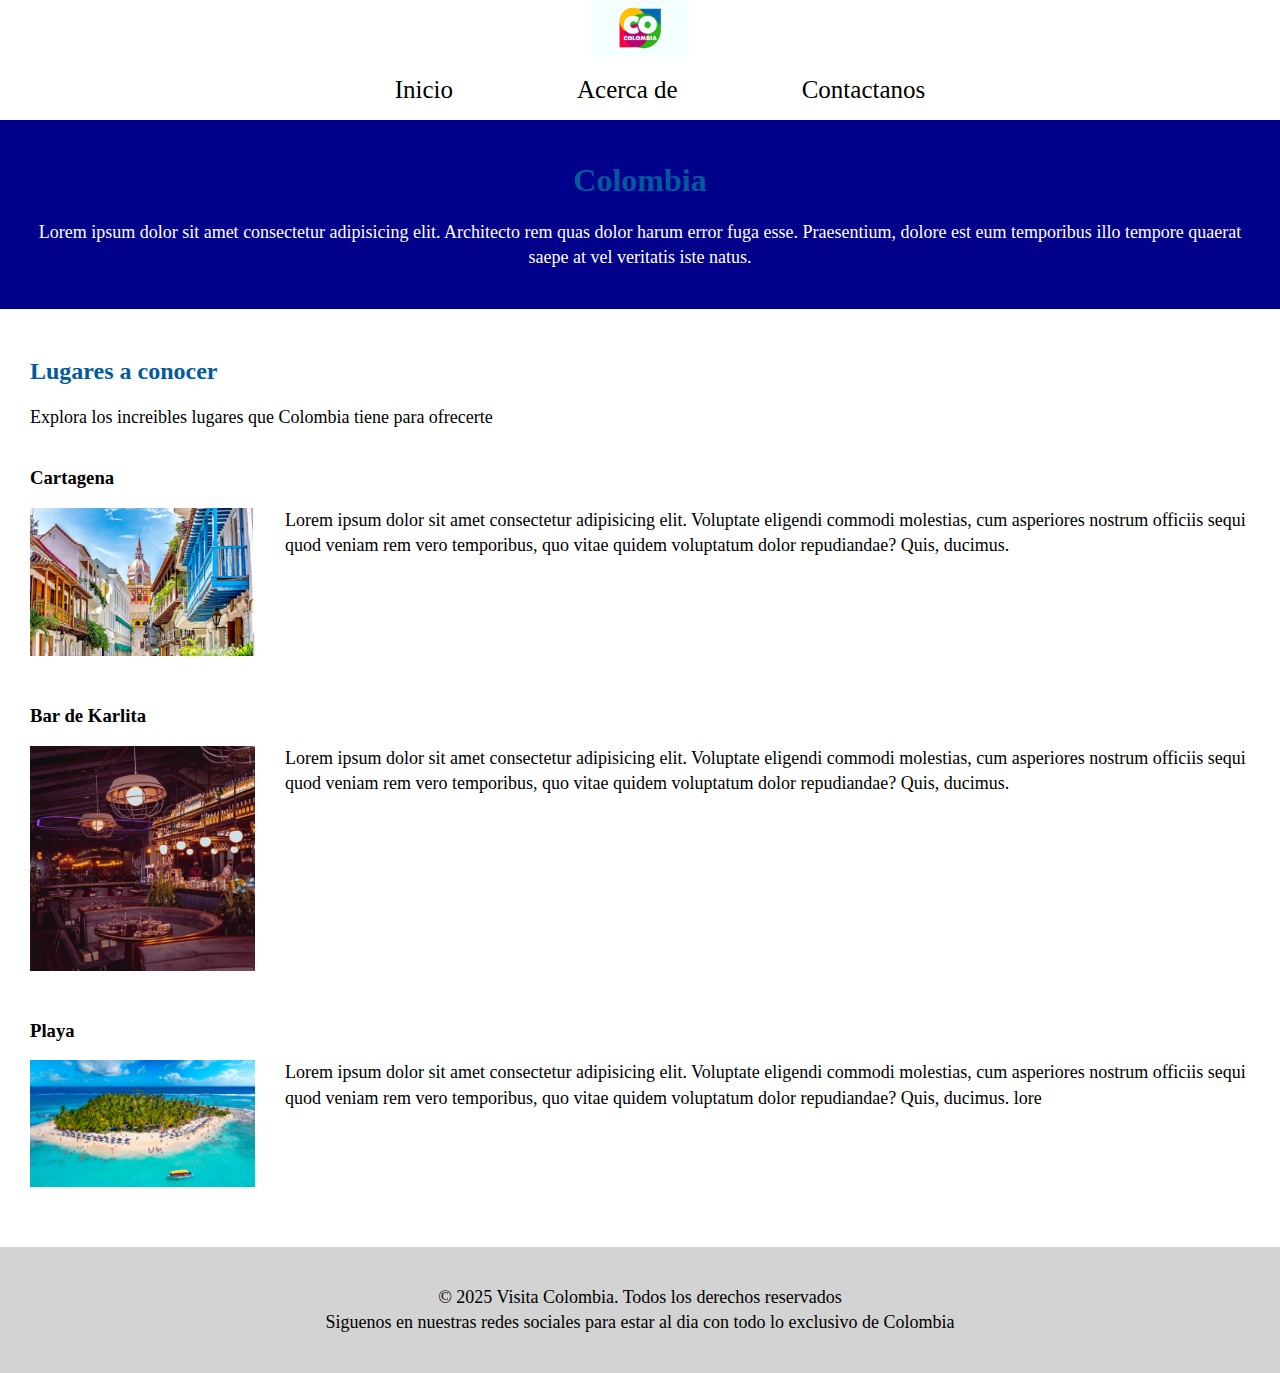
<file: html/index.html>
<!DOCTYPE html>
<html lang="en">
<head>
    <meta charset="UTF-8">
    <meta name="viewport" content="width=device-width, initial-scale=1.0">
    <link rel="stylesheet" href="../css/index.css">
    <title>Recordando HTML</title>
</head>
<body>
    <header>
        <img class = 'logo'src="../img/logo-colombia.webp" alt="LogoPaises">
        <nav>
            <ul>
                <li><a href="../html/index.html">Inicio</a></li>
                <li><a href="../html/about.html">Acerca de</a></li>
                <li> <a href="../html/contact.html">Contactanos</a></li>
            </ul>
        </nav>
    </header>

    <main>
        <div class="wellcome">
            <h1>Colombia</h1>
            <p>Lorem ipsum dolor sit amet consectetur adipisicing elit. Architecto rem quas dolor harum error fuga esse. Praesentium, dolore est eum temporibus illo tempore quaerat saepe at vel veritatis iste natus.</p>
        </div>
        <div class="places">
            <h2>Lugares a conocer</h2>
            <p>Explora los increibles lugares que Colombia tiene para ofrecerte</p>

            <div class="infoCurso">
                <h3>Cartagena</h3>
                <img src="../img/cartagena.jfif" alt="">
                <p>Lorem ipsum dolor sit amet consectetur adipisicing elit. Voluptate eligendi commodi molestias, cum asperiores nostrum officiis sequi quod veniam rem vero temporibus, quo vitae quidem voluptatum dolor repudiandae? Quis, ducimus.</p>
            </div>
            <div class="infoCurso">
                <h3>Bar de Karlita</h3>
                <img src="../img/mejores-bares-colombia.webp" alt="">
                <p>Lorem ipsum dolor sit amet consectetur adipisicing elit. Voluptate eligendi commodi molestias, cum asperiores nostrum officiis sequi quod veniam rem vero temporibus, quo vitae quidem voluptatum dolor repudiandae? Quis, ducimus.</p>
            </div>
            <div class="infoCurso">
                <h3>Playa</h3>
                <img src="../img/playas.jpg" alt="">
                <p>Lorem ipsum dolor sit amet consectetur adipisicing elit. Voluptate eligendi commodi molestias, cum asperiores nostrum officiis sequi quod veniam rem vero temporibus, quo vitae quidem voluptatum dolor repudiandae? Quis, ducimus. lore</p>
            </div>
        </div>
    </main>
    <footer>
        <p>&copy; 2025 Visita Colombia. Todos los derechos reservados <br>
        Siguenos en nuestras redes sociales para estar al dia con todo lo exclusivo de Colombia 
        </p>
    </footer>
</body>
</html>
</file>
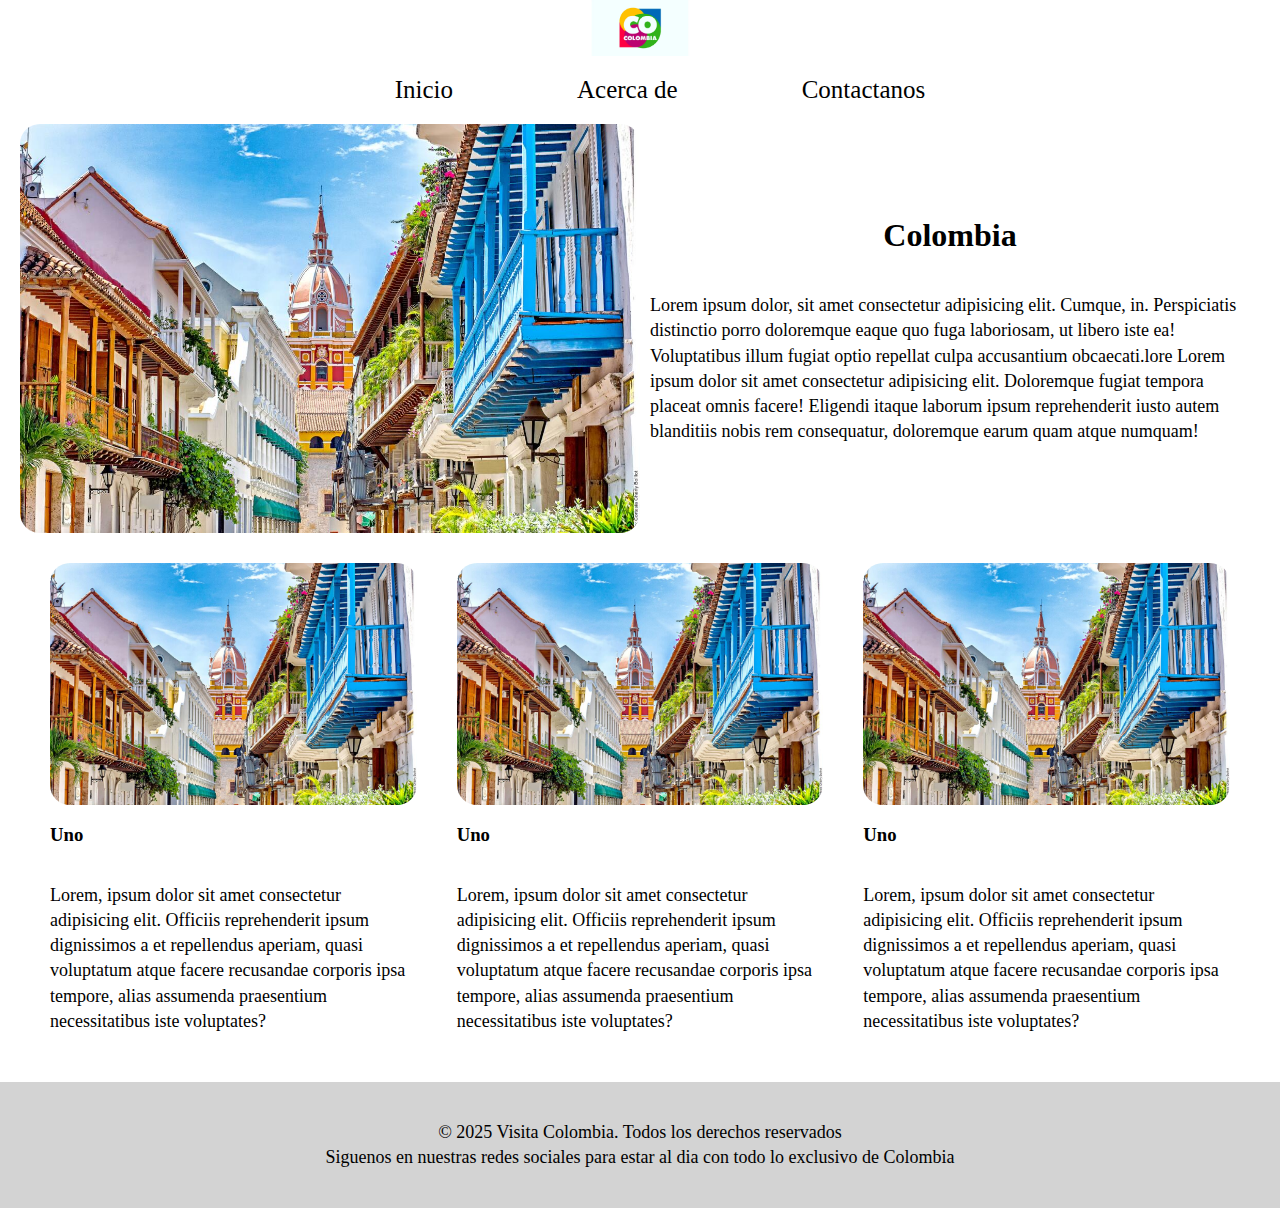
<file: html/about.html>
<!DOCTYPE html>
<html lang="en">
<head>
    <meta charset="UTF-8">
    <meta name="viewport" content="width=device-width, initial-scale=1.0">
    <link rel="stylesheet" href="../css/index.css">
    <title>Acerda de</title>
</head>
<body>
    <header>
        <img class = 'logo'src="../img/logo-colombia.webp" alt="LogoPaises">
        <nav>
            <ul>
                <li><a href="../html/index.html">Inicio</a></li>
                <li><a href="../html/about.html">Acerca de</a></li>
                <li> <a href="../html/contact.html">Contactanos</a></li>
            </ul>
        </nav>
    </header>
    <main>
        <section class="intro">
        <img src="../img/cartagena.jfif" alt="">
        <div class="aIntro">
            <h1>Colombia</h1>
            <p>Lorem ipsum dolor, sit amet consectetur adipisicing elit. Cumque, in. Perspiciatis distinctio porro doloremque eaque quo fuga laboriosam, ut libero iste ea! Voluptatibus illum fugiat optio repellat culpa accusantium obcaecati.lore Lorem ipsum dolor sit amet consectetur adipisicing elit. Doloremque fugiat tempora placeat omnis facere! Eligendi itaque laborum ipsum reprehenderit iusto autem blanditiis nobis rem consequatur, doloremque earum quam atque numquam! </p>
        </div>
        </section>
        <section class="aPlaces">
            <div class="apCard">
                <img src="../img/cartagena.jfif" alt="">
                <h3>Uno</h3>
                <p>Lorem, ipsum dolor sit amet consectetur adipisicing elit. Officiis reprehenderit ipsum dignissimos a et repellendus aperiam, quasi voluptatum atque facere recusandae corporis ipsa tempore, alias assumenda praesentium necessitatibus iste voluptates?</p>
            </div>
            <div class="apCard">
                <img src="../img/cartagena.jfif" alt="">
                <h3>Uno</h3>
                <p>Lorem, ipsum dolor sit amet consectetur adipisicing elit. Officiis reprehenderit ipsum dignissimos a et repellendus aperiam, quasi voluptatum atque facere recusandae corporis ipsa tempore, alias assumenda praesentium necessitatibus iste voluptates?</p>
            </div>
            <div class="apCard">
                <img src="../img/cartagena.jfif" alt="">
                <h3>Uno</h3>
                <p>Lorem, ipsum dolor sit amet consectetur adipisicing elit. Officiis reprehenderit ipsum dignissimos a et repellendus aperiam, quasi voluptatum atque facere recusandae corporis ipsa tempore, alias assumenda praesentium necessitatibus iste voluptates?</p>
            </div>
        </section>
        
    </main>
    <footer>
        <p>&copy; 2025 Visita Colombia. Todos los derechos reservados <br>
        Siguenos en nuestras redes sociales para estar al dia con todo lo exclusivo de Colombia 
        </p>
    </footer>
</body>
</html>
</file>
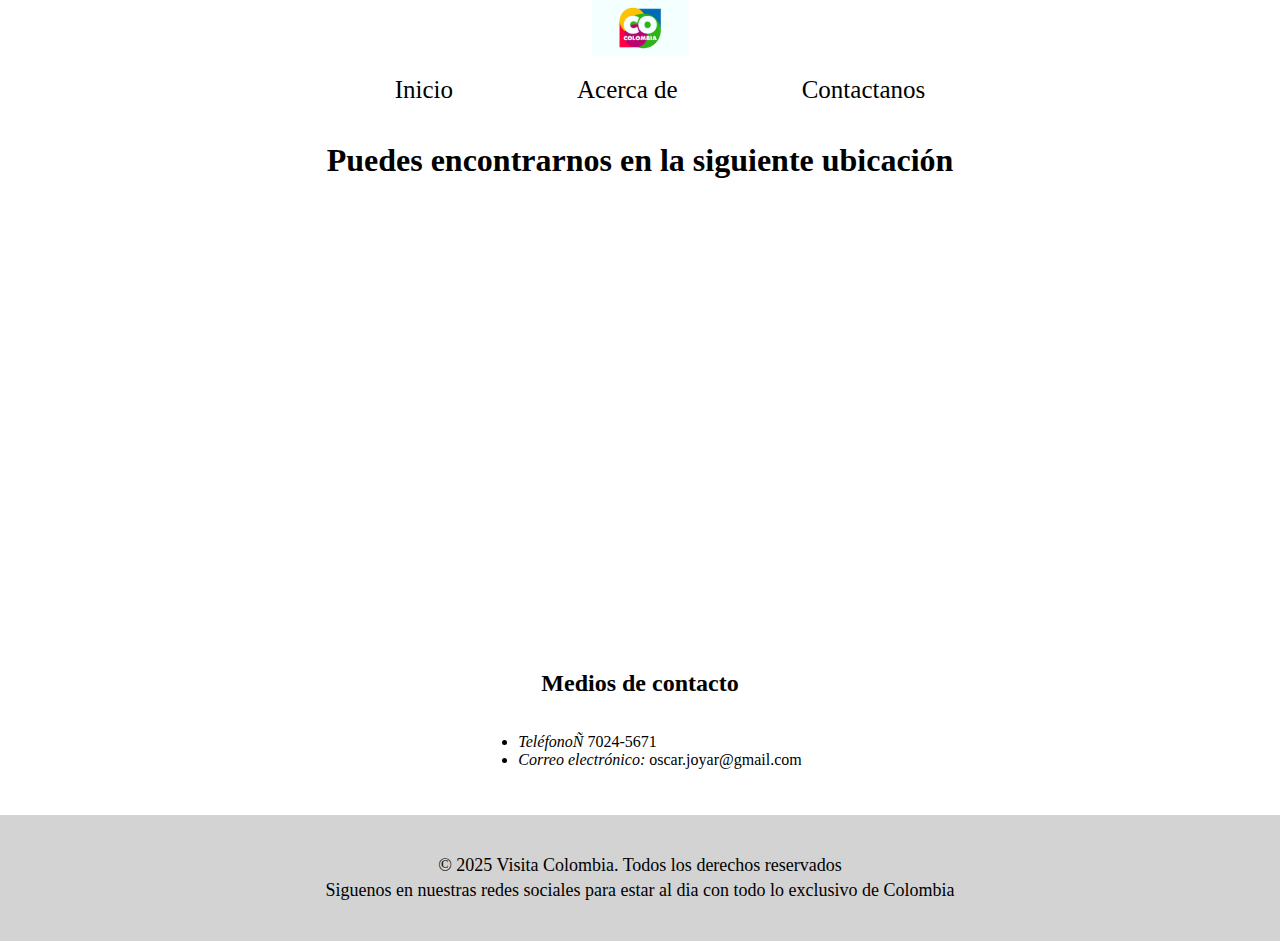
<file: html/contact.html>
<!DOCTYPE html>
<html lang="en">
<head>
    <meta charset="UTF-8">
    <meta name="viewport" content="width=device-width, initial-scale=1.0">
    <link rel="stylesheet" href="../css/index.css">
    <title>Contaco</title>
</head>
<body>
    <header>
        <img class = 'logo'src="../img/logo-colombia.webp" alt="LogoPaises">
        <nav>
            <ul>
                <li><a href="../html/index.html">Inicio</a></li>
                <li><a href="../html/about.html">Acerca de</a></li>
                <li> <a href="../html/contact.html">Contactanos</a></li>
            </ul>
        </nav>
    </header>
    <main>
        <div style="display: flex; flex-direction: column; align-items: center; margin-bottom: 30px;">
            <h1>
                Puedes encontrarnos en la siguiente ubicación
            </h1>
            <iframe src="https://www.google.com/maps/embed?pb=!1m14!1m12!1m3!1d27414.06555911288!2d-89.2043264!3d13.7232384!2m3!1f0!2f0!3f0!3m2!1i1024!2i768!4f13.1!5e1!3m2!1ses!2ssv!4v1742504056964!5m2!1ses!2ssv" width="600" height="450" style="border:0;" allowfullscreen="" loading="lazy" referrerpolicy="no-referrer-when-downgrade"></iframe>
            <h2>Medios de contacto</h2>
        <ul>
            <li><i>TeléfonoÑ</i> 7024-5671</li>
            <li><i>Correo electrónico:</i> oscar.joyar@gmail.com</li>
        </ul>
        </div>

        
    </main>
    <footer>
        <p>&copy; 2025 Visita Colombia. Todos los derechos reservados <br>
        Siguenos en nuestras redes sociales para estar al dia con todo lo exclusivo de Colombia 
        </p>
    </footer>
</body>
</html>
</file>
<file: css/index.css>
body{
    margin: 0;
    padding: 0;
}

.logo{
    width: 100px;
}

header{
    text-align: center;
}
nav li{
    display: inline;
    padding: 60px;
    font-size: 25px;
}
nav a{
    text-decoration: none;
    color: black;
}
nav a:hover{
    text-decoration: underline;
}
main{
    background-color: white;
    color: black;
}
.wellcome{
    padding: 20px;
    background: darkblue;
    text-align: center;
    color: white;
}
.places{
    padding: 30px;
}
p{
    font-size: 18px;
    line-height: 1.4;/*Aumenta el espacio entre lineas a 1.4*/
}
.wellcome h1, .places h2{
    color: #005A9C;
}
.infoCurso img{
    width: 225px;
    float: left; /*Colocamos la imagen a la izquierda*/
    margin-right: 30px;
}
.infoCurso{
    overflow: auto; /*Hace que la imagen no se salga del div, por lo cual la siguiente imagen sigue su curso*/
    margin-bottom: 30px;
}
footer{
    text-align: center;
    padding: 20px;
    background: lightgray;
}
.intro{
    display: flex;
    margin: 20px;
}
.intro img{
    width: 50%;
    border-radius: 20px;
}
.aIntro{
    padding: 10px;
    display: flex;
    flex-direction: column;
    align-items: center;
    justify-content: center;
}

.aPlaces{
    margin: 30px;
    display: flex;
    flex-direction: row;
    justify-content: space-around;
    align-content: center;
    align-items: center;
}
.apCard{
    padding-left: 20px;
    padding-right: 20px;
    display: flex;
    flex-direction: column;
}
.apCard img{
    width: 100%;
    border-radius: 20px;
}
</file>
